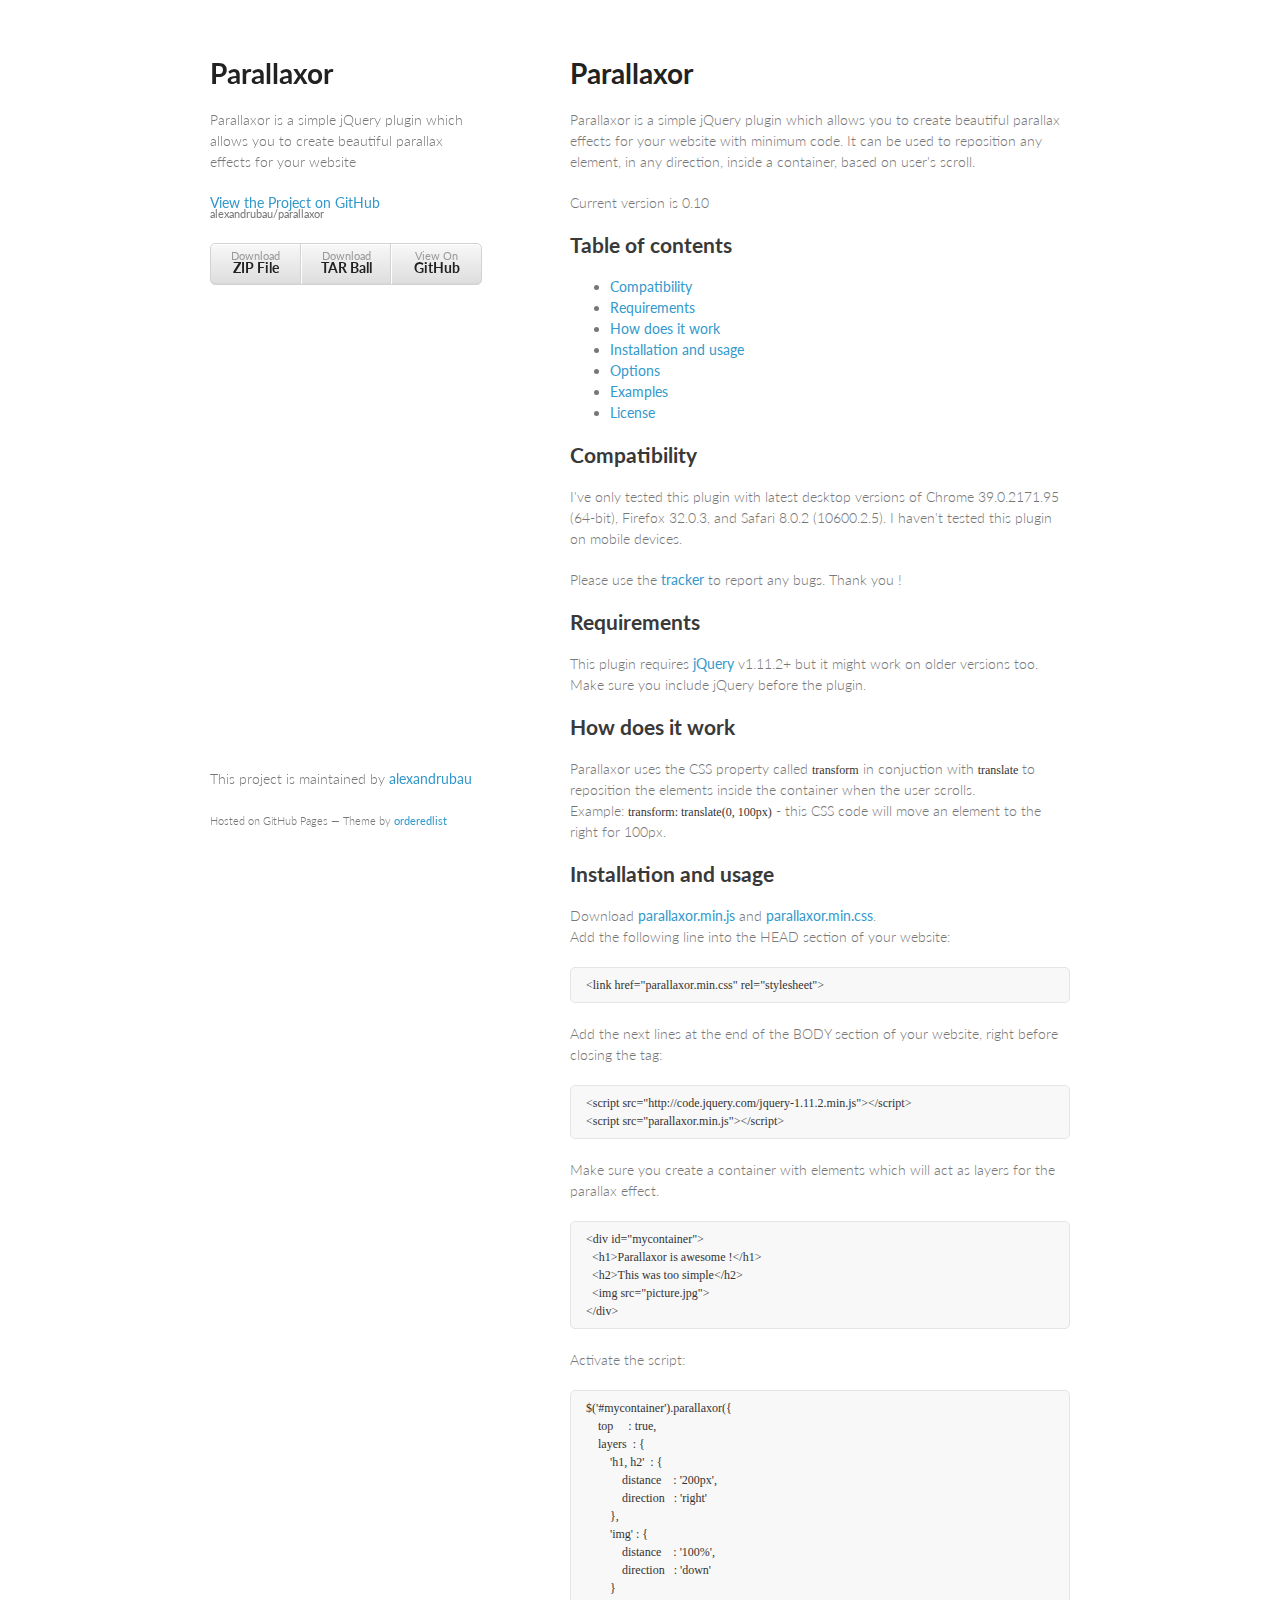
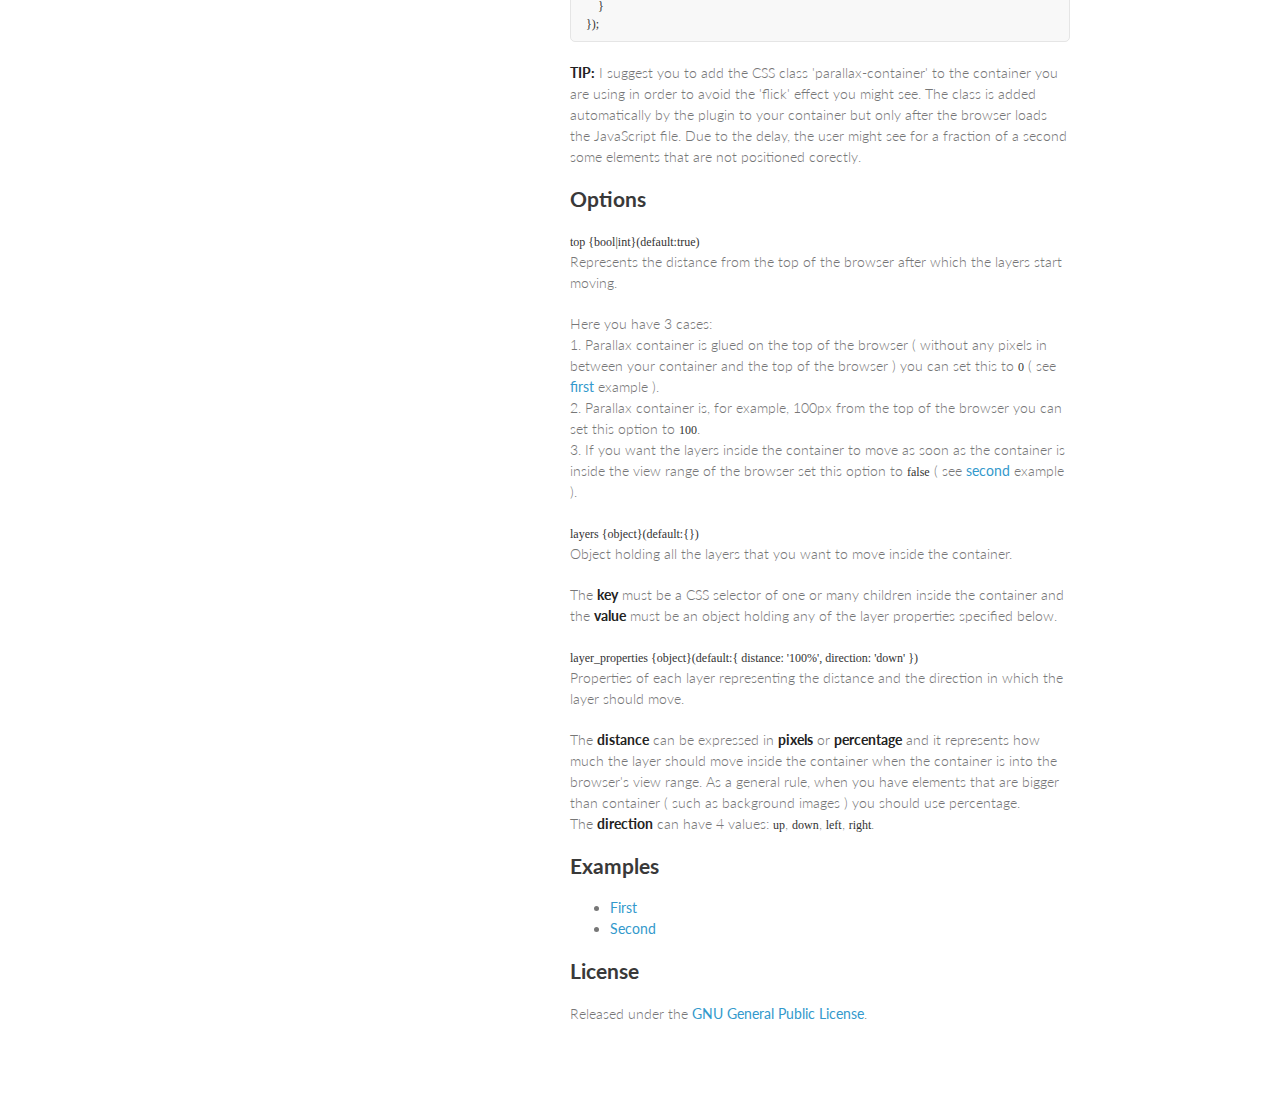
<file: index.html>
<!doctype html>
<html>
  <head>
    <meta charset="utf-8">
    <meta http-equiv="X-UA-Compatible" content="chrome=1">
    <title>Parallaxor by alexandrubau</title>

    <link rel="stylesheet" href="stylesheets/styles.css">
    <link rel="stylesheet" href="stylesheets/pygment_trac.css">
    <meta name="viewport" content="width=device-width, initial-scale=1, user-scalable=no">
    <!--[if lt IE 9]>
    <script src="//html5shiv.googlecode.com/svn/trunk/html5.js"></script>
    <![endif]-->
  </head>
  <body>
    <div class="wrapper">
      <header>
        <h1>Parallaxor</h1>
        <p>Parallaxor is a simple jQuery plugin which allows you to create beautiful parallax effects for your website</p>

        <p class="view"><a href="https://github.com/alexandrubau/parallaxor">View the Project on GitHub <small>alexandrubau/parallaxor</small></a></p>


        <ul>
          <li><a href="https://github.com/alexandrubau/parallaxor/zipball/master">Download <strong>ZIP File</strong></a></li>
          <li><a href="https://github.com/alexandrubau/parallaxor/tarball/master">Download <strong>TAR Ball</strong></a></li>
          <li><a href="https://github.com/alexandrubau/parallaxor">View On <strong>GitHub</strong></a></li>
        </ul>
      </header>
      <section>
        <h1>
<a id="parallaxor" class="anchor" href="#parallaxor" aria-hidden="true"><span class="octicon octicon-link"></span></a>Parallaxor</h1>

<p>Parallaxor is a simple jQuery plugin which allows you to create beautiful parallax effects for your website with minimum code. It can be used to reposition any element, in any direction, inside a container, based on user's scroll.  </p>

<p>Current version is 0.10</p>

<h2>
<a id="table-of-contents" class="anchor" href="#table-of-contents" aria-hidden="true"><span class="octicon octicon-link"></span></a>Table of contents</h2>

<ul>
<li><a href="#compatibility">Compatibility</a></li>
<li><a href="#requirements">Requirements</a></li>
<li><a href="#how-does-it-work">How does it work</a></li>
<li><a href="#installation-and-usage">Installation and usage</a></li>
<li><a href="#options">Options</a></li>
<li><a href="#examples">Examples</a></li>
<li><a href="#license">License</a></li>
</ul>

<h2>
<a id="compatibility" class="anchor" href="#compatibility" aria-hidden="true"><span class="octicon octicon-link"></span></a>Compatibility</h2>

<p>I've only tested this plugin with latest desktop versions of Chrome 39.0.2171.95 (64-bit), Firefox 32.0.3, and Safari 8.0.2 (10600.2.5). I haven't tested this plugin on mobile devices.  </p>

<p>Please use the <a href="https://github.com/alexandrubau/parallaxor/issues">tracker</a> to report any bugs. Thank you !</p>

<h2>
<a id="requirements" class="anchor" href="#requirements" aria-hidden="true"><span class="octicon octicon-link"></span></a>Requirements</h2>

<p>This plugin requires <a href="http://jquery.com">jQuery</a> v1.11.2+ but it might work on older versions too. Make sure you include jQuery before the plugin.</p>

<h2>
<a id="how-does-it-work" class="anchor" href="#how-does-it-work" aria-hidden="true"><span class="octicon octicon-link"></span></a>How does it work</h2>

<p>Parallaxor uses the CSS property called <code>transform</code> in conjuction with <code>translate</code> to reposition the elements inside the container when the user scrolls.<br>
Example: <code>transform: translate(0, 100px)</code> - this CSS code will move an element to the right for 100px.</p>

<h2>
<a id="installation-and-usage" class="anchor" href="#installation-and-usage" aria-hidden="true"><span class="octicon octicon-link"></span></a>Installation and usage</h2>

<p>Download <a href="https://raw.githubusercontent.com/alexandrubau/parallaxor/master/jquery.parallaxor.min.js">parallaxor.min.js</a> and <a href="https://raw.githubusercontent.com/alexandrubau/parallaxor/master/jquery.parallaxor.min.css">parallaxor.min.css</a>.<br>
Add the following line into the HEAD section of your website:  </p>

<div class="highlight highlight-html"><pre>&lt;<span class="pl-ent">link</span> <span class="pl-e">href</span>=<span class="pl-s1"><span class="pl-pds">"</span>parallaxor.min.css<span class="pl-pds">"</span></span> <span class="pl-e">rel</span>=<span class="pl-s1"><span class="pl-pds">"</span>stylesheet<span class="pl-pds">"</span></span>&gt;</pre></div>

<p>Add the next lines at the end of the BODY section of your website, right before closing the tag:  </p>

<div class="highlight highlight-html"><pre>&lt;<span class="pl-ent">script</span> <span class="pl-e">src</span>=<span class="pl-s1"><span class="pl-pds">"</span>http://code.jquery.com/jquery-1.11.2.min.js<span class="pl-pds">"</span></span>&gt;&lt;/<span class="pl-ent">script</span>&gt;
&lt;<span class="pl-ent">script</span> <span class="pl-e">src</span>=<span class="pl-s1"><span class="pl-pds">"</span>parallaxor.min.js<span class="pl-pds">"</span></span>&gt;&lt;/<span class="pl-ent">script</span>&gt;</pre></div>

<p>Make sure you create a container with elements which will act as layers for the parallax effect.  </p>

<div class="highlight highlight-html"><pre>&lt;<span class="pl-ent">div</span> <span class="pl-e">id</span>=<span class="pl-s1"><span class="pl-pds">"</span>mycontainer<span class="pl-pds">"</span></span>&gt;
  &lt;<span class="pl-ent">h1</span>&gt;Parallaxor is awesome !&lt;/<span class="pl-ent">h1</span>&gt;
  &lt;<span class="pl-ent">h2</span>&gt;This was too simple&lt;/<span class="pl-ent">h2</span>&gt;
  &lt;<span class="pl-ent">img</span> <span class="pl-e">src</span>=<span class="pl-s1"><span class="pl-pds">"</span>picture.jpg<span class="pl-pds">"</span></span>&gt;
&lt;/<span class="pl-ent">div</span>&gt;</pre></div>

<p>Activate the script: </p>

<div class="highlight highlight-javascript"><pre>$(<span class="pl-s1"><span class="pl-pds">'</span>#mycontainer<span class="pl-pds">'</span></span>).parallaxor({
    top     <span class="pl-k">:</span> <span class="pl-c1">true</span>,
    layers  <span class="pl-k">:</span> {
        <span class="pl-s1"><span class="pl-pds">'</span>h1, h2<span class="pl-pds">'</span></span>  <span class="pl-k">:</span> {
            distance    <span class="pl-k">:</span> <span class="pl-s1"><span class="pl-pds">'</span>200px<span class="pl-pds">'</span></span>,
            direction   <span class="pl-k">:</span> <span class="pl-s1"><span class="pl-pds">'</span>right<span class="pl-pds">'</span></span>
        },
        <span class="pl-s1"><span class="pl-pds">'</span>img<span class="pl-pds">'</span></span> <span class="pl-k">:</span> {
            distance    <span class="pl-k">:</span> <span class="pl-s1"><span class="pl-pds">'</span>100%<span class="pl-pds">'</span></span>,
            direction   <span class="pl-k">:</span> <span class="pl-s1"><span class="pl-pds">'</span>down<span class="pl-pds">'</span></span>
        }
    }
});</pre></div>

<p><strong>TIP:</strong> I suggest you to add the CSS class 'parallax-container' to the container you are using in order to avoid the 'flick' effect you might see. The class is added automatically by the plugin to your container but only after the browser loads the JavaScript file. Due to the delay, the user might see for a fraction of a second some elements that are not positioned corectly.</p>

<h2>
<a id="options" class="anchor" href="#options" aria-hidden="true"><span class="octicon octicon-link"></span></a>Options</h2>

<p><code>top {bool|int}(default:true)</code><br>
Represents the distance from the top of the browser after which the layers start moving.  </p>

<p>Here you have 3 cases:<br>
1. Parallax container is glued on the top of the browser ( without any pixels in between your container and the top of the browser ) you can set this to <code>0</code> ( see <a href="#examples">first</a> example ).<br>
2. Parallax container is, for example, 100px from the top of the browser you can set this option to <code>100</code>.<br>
3. If you want the layers inside the container to move as soon as the container is inside the view range of the browser set this option to <code>false</code> ( see <a href="#examples">second</a> example ).  </p>

<p><code>layers {object}(default:{})</code><br>
Object holding all the layers that you want to move inside the container.  </p>

<p>The <strong>key</strong> must be a CSS selector of one or many children inside the container and the <strong>value</strong> must be an object holding any of the layer properties specified below.  </p>

<p><code>layer_properties {object}(default:{ distance: '100%', direction: 'down' })</code><br>
Properties of each layer representing the distance and the direction in which the layer should move.  </p>

<p>The <strong>distance</strong> can be expressed in <strong>pixels</strong> or <strong>percentage</strong> and it represents how much the layer should move inside the container when the container is into the browser's view range. As a general rule, when you have elements that are bigger than container ( such as background images ) you should use percentage.<br>
The <strong>direction</strong> can have 4 values: <code>up</code>, <code>down</code>, <code>left</code>, <code>right</code>.</p>

<h2>
<a id="examples" class="anchor" href="#examples" aria-hidden="true"><span class="octicon octicon-link"></span></a>Examples</h2>

<ul>
<li><a href="http://alexandrubau.github.io/parallaxor/examples/first/index.html">First</a></li>
<li><a href="http://alexandrubau.github.io/parallaxor/examples/second/index.html">Second</a></li>
</ul>

<h2>
<a id="license" class="anchor" href="#license" aria-hidden="true"><span class="octicon octicon-link"></span></a>License</h2>

<p>Released under the <a href="http://www.gnu.org/copyleft/gpl.html">GNU General Public License</a>.</p>
      </section>
      <footer>
        <p>This project is maintained by <a href="https://github.com/alexandrubau">alexandrubau</a></p>
        <p><small>Hosted on GitHub Pages &mdash; Theme by <a href="https://github.com/orderedlist">orderedlist</a></small></p>
      </footer>
    </div>
    <script src="javascripts/scale.fix.js"></script>
    
  </body>
</html>
</file>
<file: stylesheets/styles.css>
@import url(https://fonts.googleapis.com/css?family=Lato:300italic,700italic,300,700);

body {
  padding:50px;
  font:14px/1.5 Lato, "Helvetica Neue", Helvetica, Arial, sans-serif;
  color:#777;
  font-weight:300;
}

h1, h2, h3, h4, h5, h6 {
  color:#222;
  margin:0 0 20px;
}

p, ul, ol, table, pre, dl {
  margin:0 0 20px;
}

h1, h2, h3 {
  line-height:1.1;
}

h1 {
  font-size:28px;
}

h2 {
  color:#393939;
}

h3, h4, h5, h6 {
  color:#494949;
}

a {
  color:#39c;
  font-weight:400;
  text-decoration:none;
}

a small {
  font-size:11px;
  color:#777;
  margin-top:-0.6em;
  display:block;
}

.wrapper {
  width:860px;
  margin:0 auto;
}

blockquote {
  border-left:1px solid #e5e5e5;
  margin:0;
  padding:0 0 0 20px;
  font-style:italic;
}

code, pre {
  font-family:Monaco, Bitstream Vera Sans Mono, Lucida Console, Terminal;
  color:#333;
  font-size:12px;
}

pre {
  padding:8px 15px;
  background: #f8f8f8;  
  border-radius:5px;
  border:1px solid #e5e5e5;
  overflow-x: auto;
}

table {
  width:100%;
  border-collapse:collapse;
}

th, td {
  text-align:left;
  padding:5px 10px;
  border-bottom:1px solid #e5e5e5;
}

dt {
  color:#444;
  font-weight:700;
}

th {
  color:#444;
}

img {
  max-width:100%;
}

header {
  width:270px;
  float:left;
  position:fixed;
}

header ul {
  list-style:none;
  height:40px;
  
  padding:0;
  
  background: #eee;
  background: -moz-linear-gradient(top, #f8f8f8 0%, #dddddd 100%);
  background: -webkit-gradient(linear, left top, left bottom, color-stop(0%,#f8f8f8), color-stop(100%,#dddddd));
  background: -webkit-linear-gradient(top, #f8f8f8 0%,#dddddd 100%);
  background: -o-linear-gradient(top, #f8f8f8 0%,#dddddd 100%);
  background: -ms-linear-gradient(top, #f8f8f8 0%,#dddddd 100%);
  background: linear-gradient(top, #f8f8f8 0%,#dddddd 100%);
  
  border-radius:5px;
  border:1px solid #d2d2d2;
  box-shadow:inset #fff 0 1px 0, inset rgba(0,0,0,0.03) 0 -1px 0;
  width:270px;
}

header li {
  width:89px;
  float:left;
  border-right:1px solid #d2d2d2;
  height:40px;
}

header ul a {
  line-height:1;
  font-size:11px;
  color:#999;
  display:block;
  text-align:center;
  padding-top:6px;
  height:40px;
}

strong {
  color:#222;
  font-weight:700;
}

header ul li + li {
  width:88px;
  border-left:1px solid #fff;
}

header ul li + li + li {
  border-right:none;
  width:89px;
}

header ul a strong {
  font-size:14px;
  display:block;
  color:#222;
}

section {
  width:500px;
  float:right;
  padding-bottom:50px;
}

small {
  font-size:11px;
}

hr {
  border:0;
  background:#e5e5e5;
  height:1px;
  margin:0 0 20px;
}

footer {
  width:270px;
  float:left;
  position:fixed;
  bottom:50px;
}

@media print, screen and (max-width: 960px) {
  
  div.wrapper {
    width:auto;
    margin:0;
  }
  
  header, section, footer {
    float:none;
    position:static;
    width:auto;
  }
  
  header {
    padding-right:320px;
  }
  
  section {
    border:1px solid #e5e5e5;
    border-width:1px 0;
    padding:20px 0;
    margin:0 0 20px;
  }
  
  header a small {
    display:inline;
  }
  
  header ul {
    position:absolute;
    right:50px;
    top:52px;
  }
}

@media print, screen and (max-width: 720px) {
  body {
    word-wrap:break-word;
  }
  
  header {
    padding:0;
  }
  
  header ul, header p.view {
    position:static;
  }
  
  pre, code {
    word-wrap:normal;
  }
}

@media print, screen and (max-width: 480px) {
  body {
    padding:15px;
  }
  
  header ul {
    display:none;
  }
}

@media print {
  body {
    padding:0.4in;
    font-size:12pt;
    color:#444;
  }
}
</file>
<file: stylesheets/pygment_trac.css>
.highlight  { background: #ffffff; }
.highlight .c { color: #999988; font-style: italic } /* Comment */
.highlight .err { color: #a61717; background-color: #e3d2d2 } /* Error */
.highlight .k { font-weight: bold } /* Keyword */
.highlight .o { font-weight: bold } /* Operator */
.highlight .cm { color: #999988; font-style: italic } /* Comment.Multiline */
.highlight .cp { color: #999999; font-weight: bold } /* Comment.Preproc */
.highlight .c1 { color: #999988; font-style: italic } /* Comment.Single */
.highlight .cs { color: #999999; font-weight: bold; font-style: italic } /* Comment.Special */
.highlight .gd { color: #000000; background-color: #ffdddd } /* Generic.Deleted */
.highlight .gd .x { color: #000000; background-color: #ffaaaa } /* Generic.Deleted.Specific */
.highlight .ge { font-style: italic } /* Generic.Emph */
.highlight .gr { color: #aa0000 } /* Generic.Error */
.highlight .gh { color: #999999 } /* Generic.Heading */
.highlight .gi { color: #000000; background-color: #ddffdd } /* Generic.Inserted */
.highlight .gi .x { color: #000000; background-color: #aaffaa } /* Generic.Inserted.Specific */
.highlight .go { color: #888888 } /* Generic.Output */
.highlight .gp { color: #555555 } /* Generic.Prompt */
.highlight .gs { font-weight: bold } /* Generic.Strong */
.highlight .gu { color: #800080; font-weight: bold; } /* Generic.Subheading */
.highlight .gt { color: #aa0000 } /* Generic.Traceback */
.highlight .kc { font-weight: bold } /* Keyword.Constant */
.highlight .kd { font-weight: bold } /* Keyword.Declaration */
.highlight .kn { font-weight: bold } /* Keyword.Namespace */
.highlight .kp { font-weight: bold } /* Keyword.Pseudo */
.highlight .kr { font-weight: bold } /* Keyword.Reserved */
.highlight .kt { color: #445588; font-weight: bold } /* Keyword.Type */
.highlight .m { color: #009999 } /* Literal.Number */
.highlight .s { color: #d14 } /* Literal.String */
.highlight .na { color: #008080 } /* Name.Attribute */
.highlight .nb { color: #0086B3 } /* Name.Builtin */
.highlight .nc { color: #445588; font-weight: bold } /* Name.Class */
.highlight .no { color: #008080 } /* Name.Constant */
.highlight .ni { color: #800080 } /* Name.Entity */
.highlight .ne { color: #990000; font-weight: bold } /* Name.Exception */
.highlight .nf { color: #990000; font-weight: bold } /* Name.Function */
.highlight .nn { color: #555555 } /* Name.Namespace */
.highlight .nt { color: #000080 } /* Name.Tag */
.highlight .nv { color: #008080 } /* Name.Variable */
.highlight .ow { font-weight: bold } /* Operator.Word */
.highlight .w { color: #bbbbbb } /* Text.Whitespace */
.highlight .mf { color: #009999 } /* Literal.Number.Float */
.highlight .mh { color: #009999 } /* Literal.Number.Hex */
.highlight .mi { color: #009999 } /* Literal.Number.Integer */
.highlight .mo { color: #009999 } /* Literal.Number.Oct */
.highlight .sb { color: #d14 } /* Literal.String.Backtick */
.highlight .sc { color: #d14 } /* Literal.String.Char */
.highlight .sd { color: #d14 } /* Literal.String.Doc */
.highlight .s2 { color: #d14 } /* Literal.String.Double */
.highlight .se { color: #d14 } /* Literal.String.Escape */
.highlight .sh { color: #d14 } /* Literal.String.Heredoc */
.highlight .si { color: #d14 } /* Literal.String.Interpol */
.highlight .sx { color: #d14 } /* Literal.String.Other */
.highlight .sr { color: #009926 } /* Literal.String.Regex */
.highlight .s1 { color: #d14 } /* Literal.String.Single */
.highlight .ss { color: #990073 } /* Literal.String.Symbol */
.highlight .bp { color: #999999 } /* Name.Builtin.Pseudo */
.highlight .vc { color: #008080 } /* Name.Variable.Class */
.highlight .vg { color: #008080 } /* Name.Variable.Global */
.highlight .vi { color: #008080 } /* Name.Variable.Instance */
.highlight .il { color: #009999 } /* Literal.Number.Integer.Long */

.type-csharp .highlight .k { color: #0000FF }
.type-csharp .highlight .kt { color: #0000FF }
.type-csharp .highlight .nf { color: #000000; font-weight: normal }
.type-csharp .highlight .nc { color: #2B91AF }
.type-csharp .highlight .nn { color: #000000 }
.type-csharp .highlight .s { color: #A31515 }
.type-csharp .highlight .sc { color: #A31515 }
</file>
